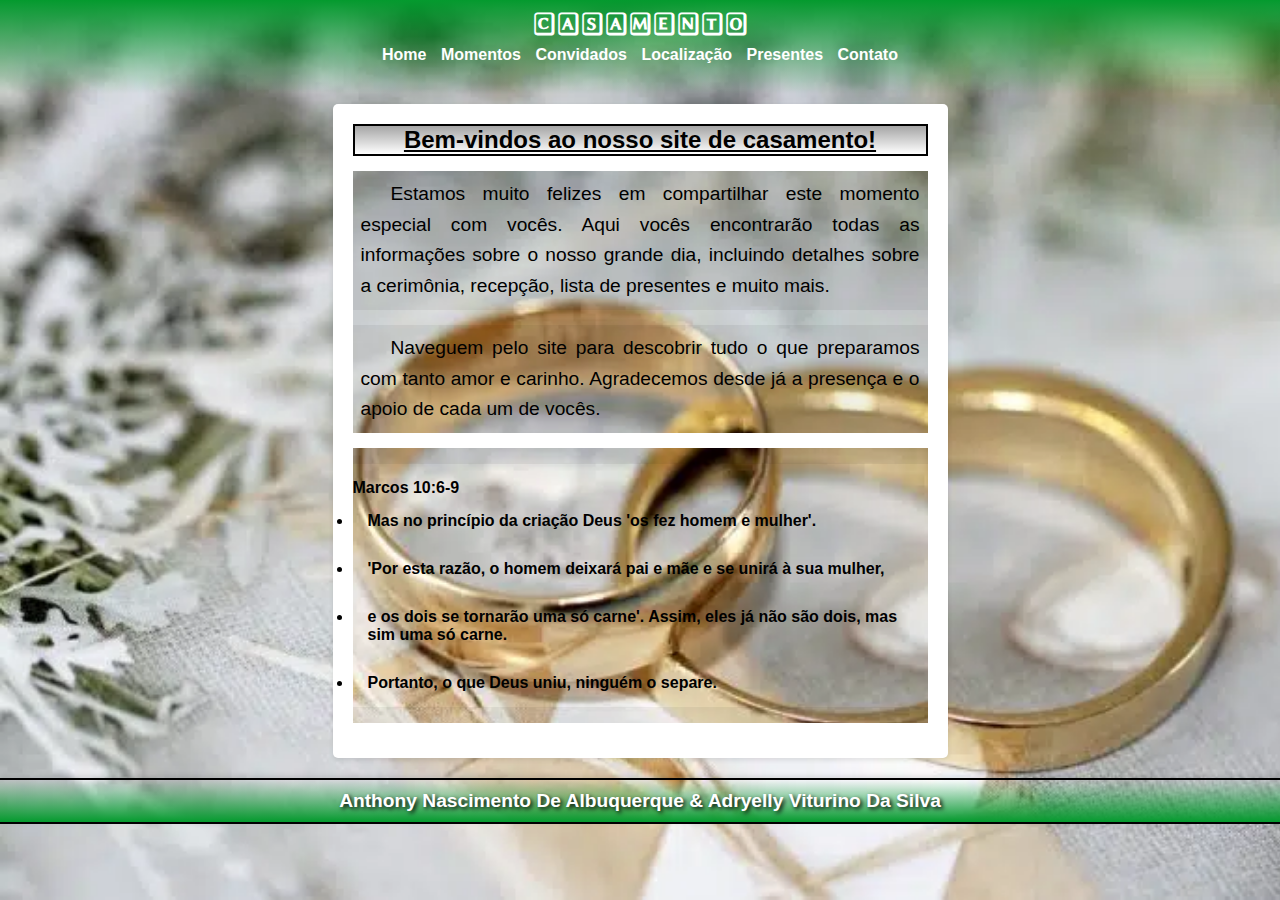
<file: index.html>
<!DOCTYPE html>
<html lang="en">
  <head>
    <meta charset="UTF-8" />
    <meta name="viewport" content="width=device-width, initial-scale=1.0" />
    <link rel="shortcut icon" href="imagens/favicon.png" type="image/x-icon" />
    <title>Casamento</title>
    <link rel="stylesheet" href="estilo.css" />
  </head>
  <body>
    <header>
      <h1>CASAMENTO</h1>
      <nav>
        <a href="index.html">Home</a>
        <a href="momentos.html">Momentos</a>
        <a href="convidados.html">Convidados</a>
        <a href="localizacao.html">Localização</a>
        <a href="presentes.html">Presentes</a>
        <a href="contato.html">Contato</a>
      </nav>
    </header>
    <main>
      <article>
        <h2>Bem-vindos ao nosso site de casamento!</h2>
        <section class="img" id="foto-casal">
          <p>
            Estamos muito felizes em compartilhar este momento especial com
            vocês. Aqui vocês encontrarão todas as informações sobre o nosso
            grande dia, incluindo detalhes sobre a cerimônia, recepção, lista de
            presentes e muito mais.
          </p>
          <p>
            Naveguem pelo site para descobrir tudo o que preparamos com tanto
            amor e carinho. Agradecemos desde já a presença e o apoio de cada um
            de vocês.
          </p>
        </section>

        <section class="img" id="foto-casal">
          <p>
            <strong>
              <ul>
                Marcos 10:6-9
              </ul>
              <li>Mas no princípio da criação Deus 'os fez homem e mulher'.</li>
              <li>
                'Por esta razão, o homem deixará pai e mãe e se unirá à sua
                mulher,
              </li>
              <li>
                e os dois se tornarão uma só carne'. Assim, eles já não são
                dois, mas sim uma só carne.
              </li>
              <li>Portanto, o que Deus uniu, ninguém o separe.</li>
            </strong>
          </p>
        </section>
      </article>
    </main>
    <footer>
      <p>Anthony Nascimento De Albuquerque & Adryelly Viturino Da Silva</p>
    </footer>
  </body>
</html>
</file>
<file: estilo.css>
@charset "UTF-8";
@import url("https://fonts.googleapis.com/css2?family=Libertinus+Keyboard&family=Love+Light&display=swap");

@font-face {
  font-family: "Libertinus Keyboard", system-ui;
  font-weight: 400;
  font-style: normal;
  src: url("https://fonts.googleapis.com/css2?family=Libertinus+Keyboard&family=Love+Light&display=swap");
}

* {
  margin: 0;
  padding: 0;
  box-sizing: border-box;
  font-family: Arial, Helvetica, sans-serif;
}

:root {
  --primary-color: #049a2e;
  --secondary-color: #03a642;
  --accent-color: #2b721e;
  --fonte-destaque: "Libertinus Keyboard", system-ui;
}

body {
  background: black url("imagens/imagem9.webp") repeat left top;
  background-size: cover;
  background-attachment: fixed;
}

main {
  max-width: 615px;
  max-height: 690px;
  margin: 10px auto;
  margin-bottom: 20px;
}

header {
  background-image: linear-gradient(to bottom, #049a2e, transparent);
  color: white;
  padding: 10px 0;
  margin: auto;
  text-align: center;
}

header > h1 {
  font-family: var(--fonte-destaque);
  font-size: 1.4em;
}

header > nav {
  margin-top: 10px;
}

nav {
  margin: 20px 0;
}

nav a {
  color: white;
  text-decoration: none;
  padding: 5px;
  font-weight: bold;
}

nav a:hover {
  background-color: var(--accent-color);
  margin: 5px;
  padding: 2px;
  border-radius: 10px;
  text-decoration: none;
}

article {
  background: white;
  margin-bottom: 20px;
  padding: 20px;
  border-radius: 5px;
  box-shadow: 0 2px 5px rgba(0, 0, 0, 0.1);
}

article h1,
h2 {
  background-image: linear-gradient(
    to bottom,
    rgba(0, 0, 0, 0.352),
    transparent
  );
  border: 2px solid black;
  text-decoration: underline;
  text-align: center;
  margin-bottom: 15px;
}

section > p {
  text-align: justify;
  padding: 8px;
  margin-bottom: 15px;
  line-height: 1.6;
  color: #000000;
}

section.img {
  background-image: url("imagens/imagem9.webp");
  background-size: cover;
  background-position: top center;
  background-attachment: fixed;
}

section#foto-padrinhos {
  background-image: url("imagens/imagem10.png");
  background-size: cover;
  background-position: top bottom;
  background-attachment: fixed;
}

section li {
  padding: 15px;
}
article p {
  background-color: #0000000e;
  font-size: 1.2em;
  text-indent: 30px;
}

img {
  max-width: 40%;
  display: inline;
  border-radius: 10px;
  margin: 10px;
  padding: 10px;
  border: 5px solid black;
}

div {
  display: inline;
}

.content {
  background-image: url("imagens/imagem9.webp");
  border: 10px solid var(--accent-color);
  width: 100%;
  text-align: center;
}

footer {
  background-image: linear-gradient(to top, #049a2e, transparent);
  color: white;
  text-align: center;
  padding: 10px 0;
  font-size: 0.9em;
  font-weight: bold;
  border-top: 2px solid black;
  border-bottom: 2px solid black;
  margin-top: 20px;
  box-shadow: 0 -2px 5px rgba(0, 0, 0, 0.1);
  font-family: var(--fonte-destaque);
  font-size: 1.2em;
  text-shadow: 2px 2px 4px #000000;
}
</file>
